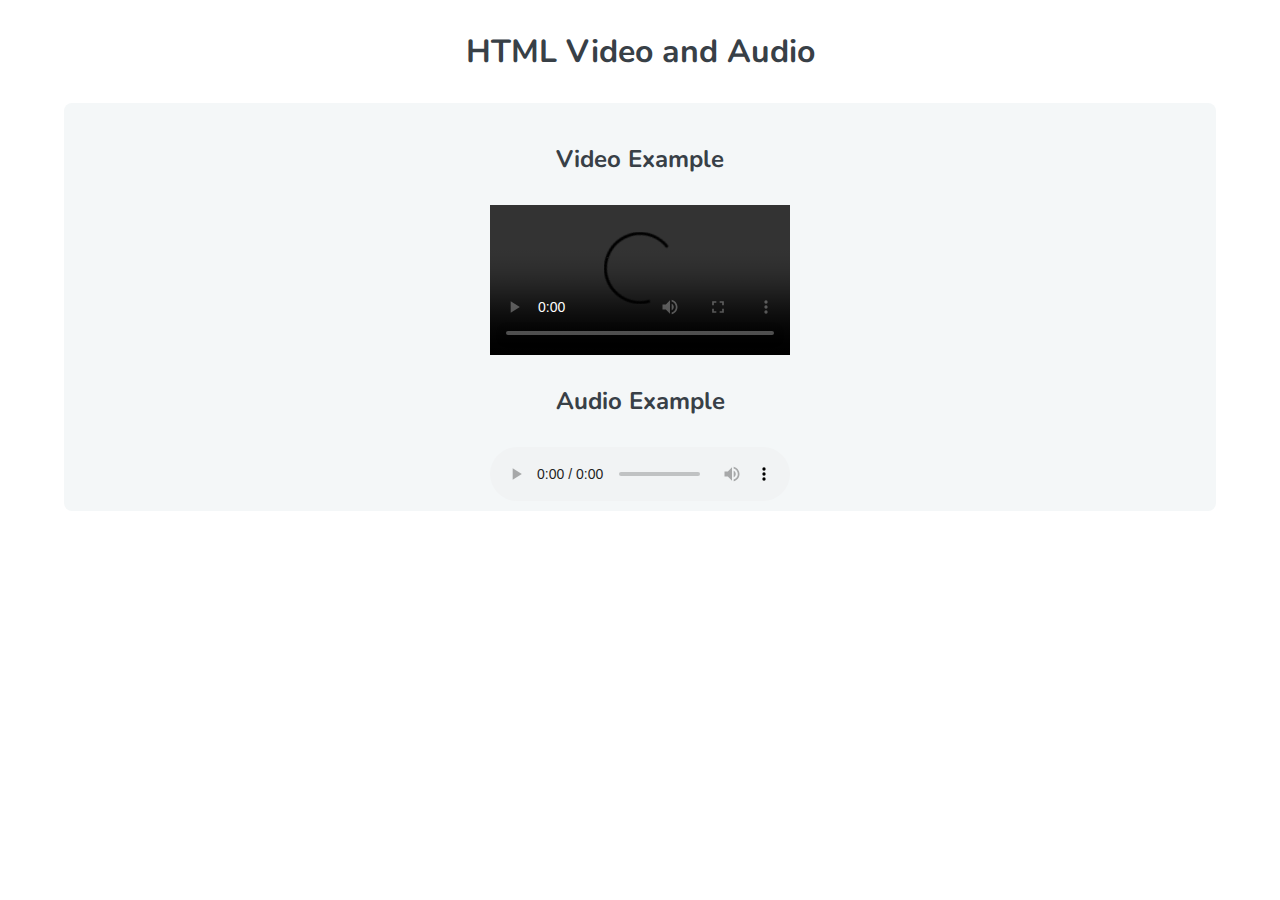
<file: simple-video.html>
<!DOCTYPE html>
<html>
  <head>
    <meta charset="utf-8">
    <meta name="viewport" content="width=device-width, initial-scale=1.0">
    <title>HTML Video and Audio</title>

    <link rel="stylesheet" href="css/normalize.css">
    <link href='http://fonts.googleapis.com/css?family=Nunito:400,300' rel='stylesheet' type='text/css'>
    <link rel="stylesheet" href="css/main.css">
  </head>
  <body>

    <h1>HTML Video and Audio</h1>

    <div class="wrapper">
      <h2>Video Example</h2>
      <video controls>
        <source src="http://treehouse-code-samples.s3.amazonaws.com/html-video-and-audio/bridge.mp4" type="video/mp4">
        <source src="http://treehouse-code-samples.s3.amazonaws.com/html-video-and-audio/bridge.ogg" type="video/ogg">
        <track label="English" kind="subtitles" srclang="en" src="bridge-captions.vtt">
      </video>

      <h2>Audio Example</h2>
      <audio controls >
        <source src="http://treehouse-code-samples.s3.amazonaws.com/html-video-and-audio/bridge-audio.mp3" type="audio/mp3" />
      </audio>

    </div>

  </body>
</html>
</file>
<file: css/main.css>
*, *:before, *:after {
  -moz-box-sizing: border-box;
  -webkit-box-sizing: border-box;
  box-sizing: border-box;
}

body {
  font-family: 'Nunito', sans-serif;
  color: #384047;
}

.wrapper {
  max-width: 90%;
  margin: 10px auto;
  padding: 10px 20px;
  background: #f4f7f8;
  border-radius: 8px;
}

h1, h2 {
  margin: 30px 0;
  text-align: center;
}

video, audio, .mejs__container {
  margin: 0 auto;
  display: block;
}

.mejs__container {
  margin: 0 auto;
}
</file>
